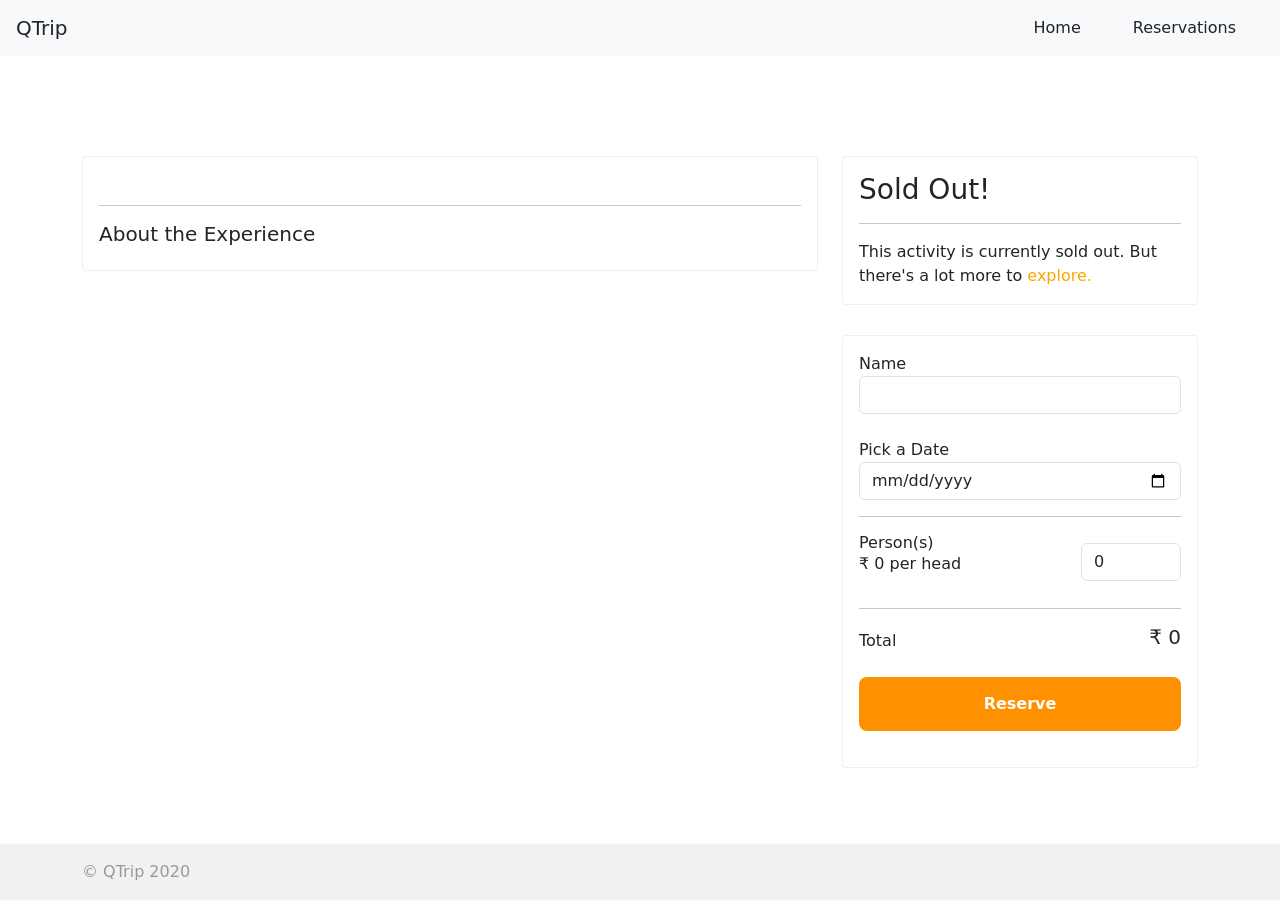
<file: frontend/pages/adventures/detail/index.html>
<!DOCTYPE html>
<html lang="en">

<head>
    <meta charset="UTF-8" />
    <meta name="viewport" content="width=device-width, initial-scale=1.0" />
    <title>QTrip adventures</title>
    <link rel="stylesheet" href="../../../css/styles.css" />
    <link href="https://cdn.jsdelivr.net/npm/bootstrap@5.0.2/dist/css/bootstrap.min.css" rel="stylesheet"
        integrity="sha384-EVSTQN3/azprG1Anm3QDgpJLIm9Nao0Yz1ztcQTwFspd3yD65VohhpuuCOmLASjC" crossorigin="anonymous">
</head>

<body>
    <nav class="navbar navbar-expand-lg navbar-light bg-light ps-3">
        <a class="navbar-brand" href="../../../">QTrip</a>
        <button class="navbar-toggler" type="button" data-bs-toggle="collapse" data-bs-target="#navbarNavDropdown"
            aria-controls="navbarNavDropdown" aria-expanded="false" aria-label="Toggle navigation">
            <span class="navbar-toggler-icon"></span>
        </button>
        <div class="collapse navbar-collapse" id="navbarNavDropdown">
            <ul class="navbar-nav d-flex justify-content-end w-100">
                <li class="nav-item active">
                    <a class="nav-link" href="../../../">Home</a>
                </li>
                <li class="nav-item">
                    <a class="nav-link" href="../reservations/">Reservations</a>
                </li>
            </ul>
        </div>
    </nav>
    <div class="container">
        <div class="content">
            <div class="alert alert-success" id="reserved-banner">
                Greetings! Reservation for this adventure is successful. (Click
                <a href="../reservations/"><strong>here</strong></a>
                to view your reservations)
            </div>
            <div class="row">
                <div class="col-lg-8">
                    <div class="adventure-detail-card mb-3">
                        <div>
                            <h1 id="adventure-name"></h1>
                            <p style="font-size: 20px; color: #999" id="adventure-subtitle"></p>
                        </div>
                        <div class="row mb-3" id="photo-gallery"></div>

                        <hr />
                        <h5>About the Experience</h5>
                        <div id="adventure-content"></div>
                    </div>
                </div>
                <div class="col-lg-4">
                    <div class="">
                        <div id="reservation-panel-sold-out">
                            <h3>Sold Out!</h3>
                            <hr />
                            This activity is currently sold out. But there's a lot more to
                            <a href="../../../" style="color: orange !important">explore.</a>
                        </div>
                        <div id="reservation-panel-available">
                            <form id="myForm" action="" method="">
                                <label>Name</label>
                                <input type="text" class="form-control" name="name" required />
                                <br />
                                <label>Pick a Date</label>
                                <input type="date" class="form-control" name="date" required />
                                <hr />
                                <div class=" d-flex align-items-center justify-content-between">
                                    <div>
                                        <h6 class="m-0">Person(s)</h6>
                                        <p class="m-0" style="font-size: 16px; color: #999">
                                        <div class="d-inline">₹</div>
                                        <div class="d-inline" id="reservation-person-cost">0</div> per head
                                        </p>
                                    </div>
                                    <div>
                                        <input type="number" class="form-control" min="1" max="10" value="0"
                                            name="person" required onkeyup="onPersonsChange(event)"
                                            style="width: 100px" />
                                    </div>
                                </div>
                                <hr />
                                <div class="d-flex align-items-center justify-content-between">
                                    <div>
                                        <h6 class="m-0">Total</h6>
                                    </div>
                                    <div>
                                        <h5>
                                            ₹
                                            <div class="d-inline" id="reservation-cost">0</div>
                                        </h5>
                                    </div>
                                </div>
                                <button class="reserve-button" type="submit">Reserve</button>
                            </form>
                        </div>
                    </div>
                </div>
            </div>
        </div>
    </div>
    <footer>
        <div class="container">© QTrip 2020</div>
    </footer>

    <!-- Bootstrap script -->
    <script src="https://cdn.jsdelivr.net/npm/bootstrap@5.0.2/dist/js/bootstrap.bundle.min.js"
        integrity="sha384-MrcW6ZMFYlzcLA8Nl+NtUVF0sA7MsXsP1UyJoMp4YLEuNSfAP+JcXn/tWtIaxVXM"
        crossorigin="anonymous"></script>

    <script type="module">
        import {
            getAdventureIdFromURL,
            fetchAdventureDetails,
            addAdventureDetailsToDOM,
            addBootstrapPhotoGallery,
            conditionalRenderingOfReservationPanel,
            captureFormSubmit,
            calculateReservationCostAndUpdateDOM,
            showBannerIfAlreadyReserved,
        } from "../../../modules/adventure_details_page.js";
        (async function () {
            let adventureId = await getAdventureIdFromURL(window.location.search);
            let adventureDetails = await fetchAdventureDetails(adventureId);
            addAdventureDetailsToDOM(adventureDetails);
            addBootstrapPhotoGallery(adventureDetails.images);
            conditionalRenderingOfReservationPanel(adventureDetails);
            captureFormSubmit(adventureDetails);
            showBannerIfAlreadyReserved(adventureDetails);
            function onPersonsChange(event) {
                calculateReservationCostAndUpdateDOM(
                    adventureDetails,
                    event.target.value
                );
            }
            window.onPersonsChange = onPersonsChange;
        })();

        var today = new Date().toISOString().split('T')[0];
        document.getElementsByName("date")[0].setAttribute('min', today);
    </script>
</body>

</html>
</file>
<file: frontend/css/styles.css>
* {
  margin: 0px;
  padding: 0px;
}
html,
body {
  position: relative;
}

body {
  overflow-y: auto;
  min-height: 100vh;
}
textarea:focus,
input:focus {
  outline: none;
}
a {
  color: inherit !important;
  text-decoration: none !important;
}
footer {
  background: #f1f1f1;
  width: 100%;
  padding: 16px 0px;
  color: #999;
  position: absolute;
  bottom: 0;
  /* width: 100%; */
  /* height: 2.5rem;   */
}

.banner {
  height: 500px;
  width: 100%;
  background: #999;
  margin: 20px 0px;
}

.content {
  padding: 100px 0px;
  /* display: flex;
  flex-wrap: wrap; */
}
.tile {
  position: relative;
  height: 100%;
  /* width: calc(25% - 20px); */
  /* padding: 6px; */
  border-radius: 8px;
  cursor: pointer;
  -webkit-transition: 0.2s all;
  overflow: hidden;

  display: flex;
  flex-direction: column;
  justify-content: flex-end;
  align-items: center;
}
.tile img {
  width: 100%;
  height: 100%;
  border-radius: 8px;
  -webkit-transition: 0.2s all;
  /* -webkit-filter: brightness(70%); */
}
.tile img:hover {
  -webkit-filter: brightness(50%);
  transform: scale(1.1);
}

.tile-text {
  position: absolute;
  z-index: 1;
  text-transform: uppercase;
  letter-spacing: 2px;
}
.hero-image {
  /* Use "linear-gradient" to add a darken background effect to the image (photographer.jpg). This will make the text easier to read */
  background-image: linear-gradient(rgba(0, 0, 0, 0.5), rgba(0, 0, 0, 0.5)),
    url("https://images.pexels.com/photos/2422461/pexels-photo-2422461.jpeg?cs=srgb&dl=pexels-josh-hild-2422461.jpg&fm=jpg");

  /* Set a specific height */
  height: 50vh;
  width: 100vw;
  /* Position and center the image to scale nicely on all screens */
  background-position: center;
  background-repeat: no-repeat;
  background-size: cover;
  position: relative;
}

.hero-subheading {
  font-size: 24px;
  font-weight: 100;
}
.hero-input {
  width: 80%;
  height: 50px;
  padding: 16px;
  border-radius: 8px;
  border: none;
}

.nav-link {
  margin-right: 36px;
}

/* activity page css */

.activity-card {
  color: #000;
  position: relative;
  height: 350px;
  /* width: calc(25% - 20px); */
  /* padding: 6px; */
  border: 1px solid #ddd;
  border-radius: 8px;
  cursor: pointer;
  -webkit-transition: 0.2s all;
  overflow: hidden;

  display: flex;
   flex-direction: column; 
   justify-content: flex-end; 
   /* align-items: center; */
}

.activity-card img {
  width: 100%;
  height: 100%;
  /* border-radius: 8px; */
  -webkit-transition: 0.2s all;
  /* -webkit-filter: brightness(70%); */
}
.activity-card img:hover {
  -webkit-filter: brightness(50%);
  /* transform: scale(1.1); */
}

/* activity-detail page css */

.adventure-detail-card {
  border: 1px solid #eee;
  border-radius: 4px;
  padding: 16px;
  /* margin: 8px; */
}

.activity-card-image {
  height: 500px;
  width: 100%;
  cursor: pointer;
  -webkit-transition: 0.2s all;
  border-radius: 2px;
}
.activity-card-image:hover {
  -webkit-filter: brightness(50%);
}
.experience-content ul li {
  margin-left: 16px;
  padding: 0;
}
.filter-bar {
  border-top: 1px solid #999;
  border-bottom: 1px solid #999;
  padding: 20px 0px;
}

.filter-bar-tile {
  border-right: 1px solid #999;
  padding: 0px 20px;
}

.category-filter {
  border: 1px solid orange;
  border-radius: 20px;
  padding: 5px 20px;
  margin: 10px 10px 10px 0px;
}
.category-banner {
  position: absolute;
  /* height: 50px; */
  padding: 5px 10px;
  box-shadow: 2px 1px 10px 1px rgba(0, 0, 0, 0.3);
  /*
  box-shadow: 0px 9.4px 20.4px rgba(0, 0, 0, 0.13),
    0px 9.2px 20.6px rgba(0, 0, 0, 0.1); */
  min-width: 50%;
  color: #fff;
  background: rgb(255, 145, 0);
  top: 0;
  right: 0;
  z-index: 1;
  margin-top: 16px;
  margin-right: 8px; 
  display: flex;
  justify-content: center;
  align-items: center;
  border-radius: 10px 0px 0px 10px;
  font-weight: bolder;
}

.reserve-button {
  width: 100%;
  border: none;
  background-color: rgb(255, 145, 0);
  color: #fff;
  font-weight: bolder;
  padding: 15px;
  margin: 20px 0px;
  border-radius: 8px;
  display: flex;
  justify-content: center;
  cursor: pointer;
}
.reserve-button:hover {
  background-color: rgb(226, 129, 1);
}
/* Chrome, Safari, Edge, Opera */
input::-webkit-outer-spin-button,
input::-webkit-inner-spin-button {
  -webkit-appearance: none;
  margin: 0;
}

/* Firefox */
input[type="number"] {
  -moz-appearance: textfield;
}
#reserved-banner {
  display: none;
}
.reservation-visit-button {
  background-color: rgb(255, 145, 0);
  color: #fff;
  display: flex;
  justify-content: center;
  align-items: center;
  text-align: center;
  padding: 10px;
  white-space: nowrap;
  border-radius: 20px;
  cursor: pointer;
}
.reservation-visit-button:hover {
  background-color: rgb(226, 129, 1);
}

#carouselExampleIndicators {
  width: 100%;
}
#reservation-panel-sold-out {
  border: solid 1px #eee;
  border-radius: 4px;
  padding: 16px;
  margin-bottom: 30px;
}
#reservation-panel-available {
  border: solid 1px #eee;
  border-radius: 4px;
  padding: 16px;
  margin-bottom: 30px;
}


@media only screen and (max-width: 767px) {
  /* For desktops phones: */
  #thirdDiv, #fourthDiv {
    text-align: center;
  }
}
</file>
